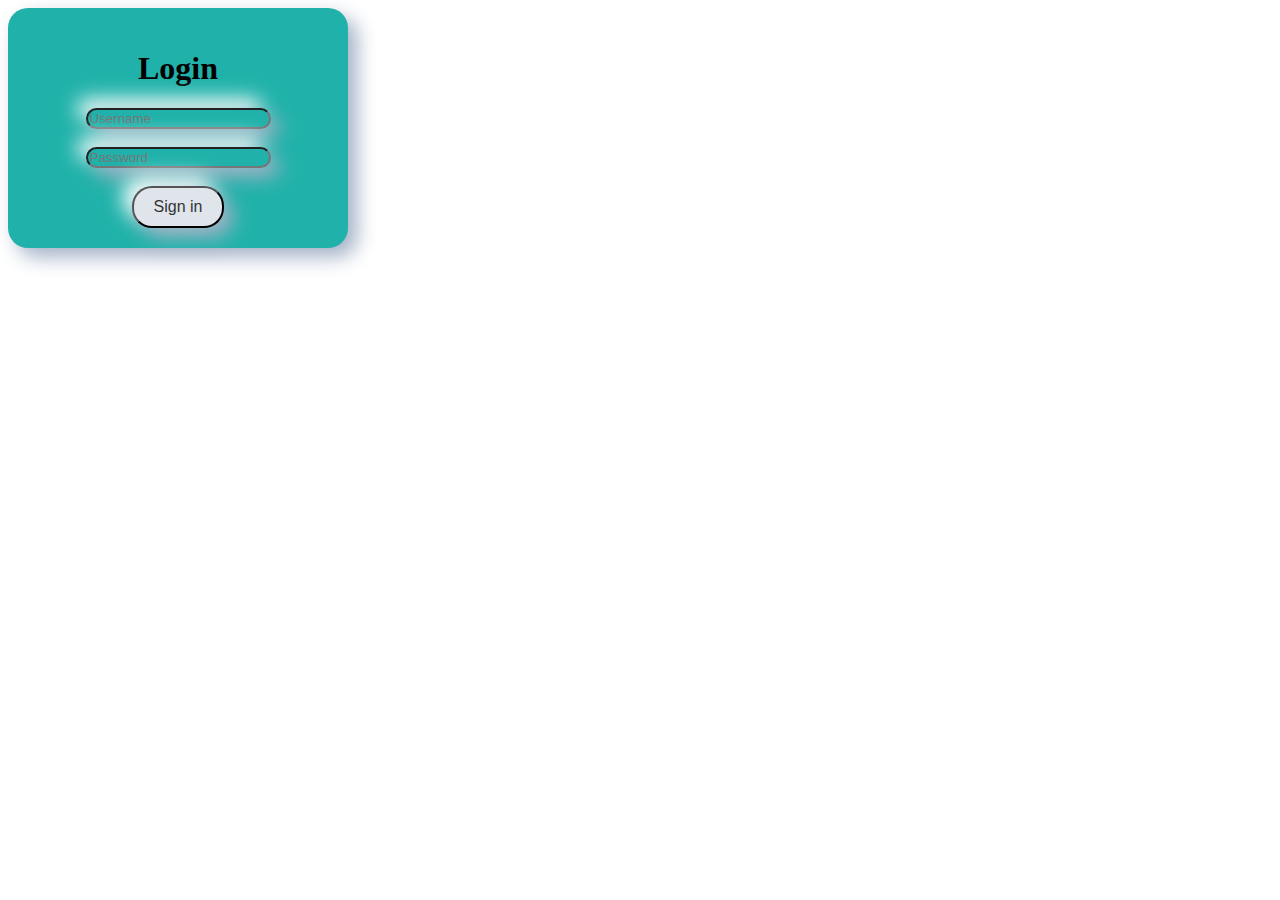
<file: Login page/login page.html>
<!DOCTYPE html>
<html>
<head>
    <title>Codetopia world</title>
    <link rel="stylesheet" href="style.css">
</head>
<body>
<div class="neumorphic neumorphic-card">
    <h1>Login</h1>
    <input type="text" class="neumorphic neumorphic-input" placeholder="Username" required>
    <br>
    <input type="password" class="neumorphic neumorphic-input" placeholder="Password" required>
    <br>
    <button class="neumorphic neumorphic-button">Sign in</button>
</div>
</body>
</html>
</file>
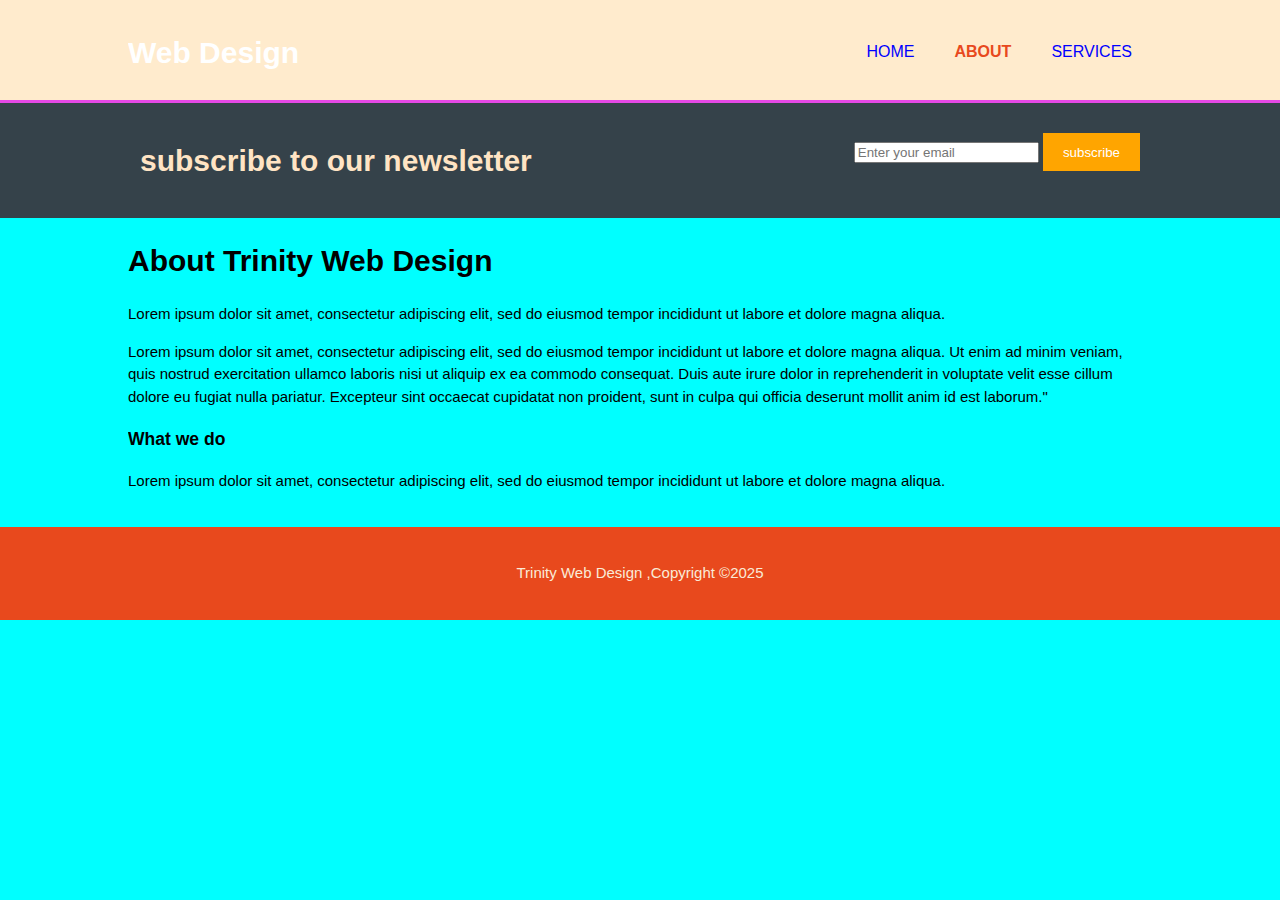
<file: TRINITY WEB DESIGN/about.html>
<!DOCTYPE html>
<html>

<head>
    <meta charset="utf-8">
    <meta namme="viewport" content="width=device width">
    <meta name="description" content="Affordable and proffesional web design">
    <meta name="author" content="Shawn Njenga">
    <title>Trinity Web Design | About</title>
    <link rel="stylesheet" href="style.css">
</head>

<body>
    <header>
        <div class="container">
            <div id="branding">
                <h1><span class="highlight"></span> Web Design</h1>
            </div>
            <nav>
                <ul>
                    <li ><a href="index.html">Home</a></li>
                    <li class="current"><a href="about.html">About</a></li>
                    <li><a href="services.html">Services</a></li>
                </ul>
            </nav>


        </div>
    </header>

   

    <section id="newsletter">
        <div class="container">
            <h1>subscribe to our newsletter</h1>
            <Form>
                <input type="email" placeholder="Enter your email">
                <button type="submit" class="button_1">subscribe</button>
            </Form>

        </div>
    </section>

    <section id="main">
        <div class="container">
        <article id="main-col">
            <h1> About Trinity Web Design</h1>
            <p> Lorem ipsum dolor sit amet, consectetur adipiscing elit, sed do eiusmod tempor incididunt ut labore et
                dolore magna aliqua. </p>
               <p>Lorem ipsum dolor sit amet, consectetur adipiscing elit, sed do eiusmod tempor incididunt ut labore et dolore magna aliqua.
                 Ut enim ad minim veniam, quis nostrud exercitation ullamco laboris nisi ut aliquip ex ea commodo consequat. Duis aute irure dolor in reprehenderit in voluptate velit esse cillum dolore eu fugiat nulla pariatur.
                 Excepteur sint occaecat cupidatat non proident, sunt in culpa qui officia deserunt mollit anim id est laborum."</p>
        </article>

        <aside id="Sidebar">
            <h3>What we do</h3>
                <p> Lorem ipsum dolor sit amet, consectetur adipiscing elit, sed do eiusmod tempor incididunt ut labore et
                    dolore magna aliqua. </p>
            

        </aside>
           
        </div>
    </section>

    <FOOter>
        <P>Trinity Web Design ,Copyright &COPY;2025 </P>
    </FOOter>

</body>








</html>
</file>
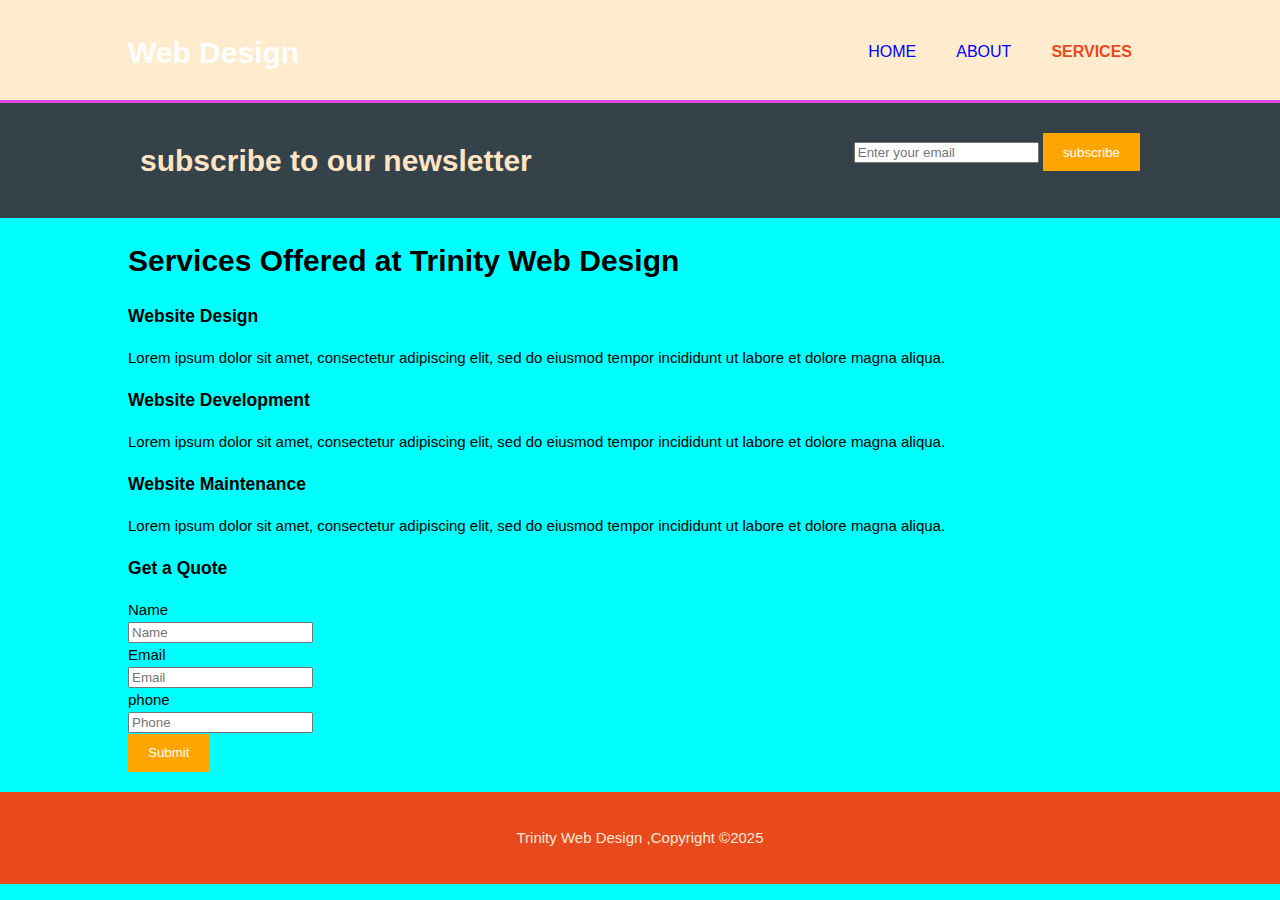
<file: TRINITY WEB DESIGN/services.html>
<!DOCTYPE html>
<html>

<head>
    <meta charset="utf-8">
    <meta namme="viewport" content="width=device width">
    <meta name="description" content="Affordable and proffesional web design">
    <meta name="author" content="Shawn Njenga">
    <title>Trinity Web Design | Services</title>
    <link rel="stylesheet" href="style.css">
</head>

<body>
    <header>
        <div class="container">
            <div id="branding">
                <h1><span class="highlight"></span> Web Design</h1>
            </div>
            <nav>
                <ul>
                    <li ><a href="index.html">Home</a></li>
                    <li ><a href="about.html">About</a></li>
                    <li class="current"><a href="services.html">Services</a></li>
                </ul>
            </nav>


        </div>
    </header>

   

    <section id="newsletter">
        <div class="container">
            <h1>subscribe to our newsletter</h1>
            <Form>
                <input type="email" placeholder="Enter your email">
                <button type="submit" class="button_1">subscribe</button>
            </Form>

        </div>
    </section>

    <section id="main">
        <div class="container">
        <article id="main-col">
            <h1> Services Offered at Trinity Web Design</h1>
            <ul id="services">
                <li>
                    <h3>Website Design</h3>
                    <p> Lorem ipsum dolor sit amet, consectetur adipiscing elit, sed do eiusmod tempor incididunt ut labore et
                        dolore magna aliqua. </p>
                </li>
                <li>
                    <h3>Website  Development</h3>
                    <p> Lorem ipsum dolor sit amet, consectetur adipiscing elit, sed do eiusmod tempor incididunt ut labore et
                        dolore magna aliqua. </p>
                </li>
                <li>
                    <h3>Website Maintenance</h3>
                    <p> Lorem ipsum dolor sit amet, consectetur adipiscing elit, sed do eiusmod tempor incididunt ut labore et
                        dolore magna aliqua. </p>
                </li>

            </ul>
        </article>

  <aside id="Sidebar">
            <h3>Get a Quote</h3>
                <form>
                    <div>
                        <label>Name</label><br>
                        <input type="text" placeholder="Name">
                    </div>
                    <div>
                        <label>Email</label><br>
                        <input type="email" placeholder="Email">
                    </div>
                    <div>
                        <label>phone </label><br>
                        <input type="text" placeholder="Phone"> 
                    </div>
                    <button type="submit" class="button_1">Submit</button>
                </form>
                
            

        </aside>
      
           
        </div>
    </section>

    <FOOter>
        <P>Trinity Web Design ,Copyright &COPY;2025 </P>
    </FOOter>

</body>








</html>
</file>
<file: Login page/style.css>
.neumorphic {
  background: lightseagreen;
  border-radius: 20px;
  box-shadow: 9px 9px 20px #a3b1c6, -9px -9px 20px #ffffff;
}
.neumorphic-inset {
  background: #e0e5ec;
  border-radius: 20px;
  box-shadow: inset 9px 9px 20px #a3b1c6, inset -9px -9px 20px #ffffff;
}
.neumorphic-card {
  display: flex;
    flex-direction: column;
    justify-content: center;
    align-items: center;
    padding: 20px;
    width: 300px;
    height: 200px;
    text-align: center;
}
.neumorphic-button {
  background: #e0e5ec;
  border-radius: 20px;
  box-shadow: 9px 9px 20px #a3b1c6, -9px -9px 20px #ffffff;
  padding: 10px 20px;
  font-size: 16px;
  color: #333;
  cursor: pointer;
}
</file>
<file: TRINITY WEB DESIGN/style.css>
body{
    font-family: Arial, Helvetica, sans-serif;
    font-size: 15px;
    line-height: 1.5;
    padding: 0%;
    margin: 0;
    background-color: aqua;
}

.container{
    width: 80%;
    margin: auto;
    overflow: hidden;
}

 ul{
    padding: 0%;
    margin: 0%;
 }

 .button_1 {
   height: 38px; 
   background:orange;
   border: 0;
   padding-left: 20px;
   padding-right: 20px;
   color: #ffffff;
 }
    
header{
    background-color: blanchedalmond;
    color: white;
    padding-top: 30px;
    min-height: 70px;
    border-bottom: #e549e5 3px solid;
}

header a{
   color: blue;
   text-decoration: none;
   text-transform: uppercase;
   font-size: 16px ;
}
header a :hover {
    background-color: #ffffff;
    font-weight: bold;
 }

header li{
    float: left;
    display: inline;
    padding: 0  20px  0  20px;
}

header #branding {
    float: left;
}

header #branding h1{
    margin: 0%;
}

header nav{
    float: right;
    margin-top: 10px;
}

header .highlight, header .current a {
    color: #e8491d;
    font-weight: bold;
}

#showcase{
    min-height: 600px;
    background:url(../squarespace.jpg) no-repeat 0 -600px; 
    text-align: center;
    color: #ffffff;
}

#showcase h1{
    margin-top: 100px;
    font-size: 55px;
    margin-bottom: 10px ;
}

#showcase p{
    font-size: 20px ;

}

#newsletter{
    padding: 15px;
    color: bisque;
    background-color: #35424a;
}

#newsletter h1{
    float: left;
}

#newsletter form{
    float: right;
    margin-top: 15px;
}
#newsletter input{type = "email" }{
    padding: 4px ;
    height: 25px;
    width :  250px ;
}

#boxes{
  margin-top: 20px;
}

#boxes .box{
  float: left;
  text-align: center;
  width: 50%
  
}
#boxes.box img{
    width: 90px ;
}  
 

    




footer{
    padding: 20px;
    margin-top: 20px;
    color: antiquewhite;background-color: #e8491d;
    text-align: center;
}
</file>
